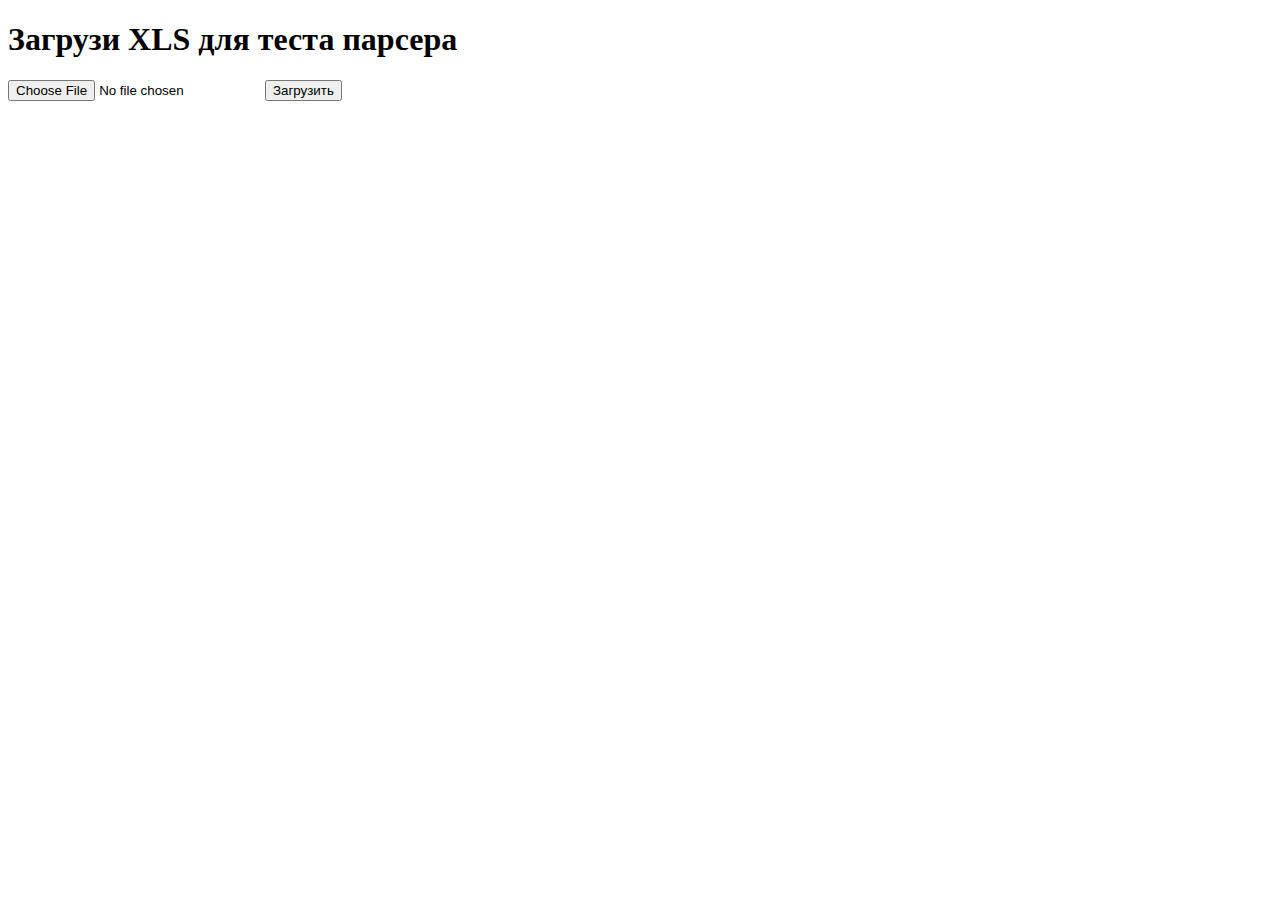
<file: app/templates/import_excel.html>
<!doctype html>
        <title>Test Excel Import</title>
        <h1>Загрузи XLS для теста парсера</h1>
        <form action="{{ url_for('route_management.import_excel_route') }}" method="POST" enctype="multipart/form-data">
            <input type="file" name="file">
            <button type="submit">Загрузить</button>
        </form>
</file>
